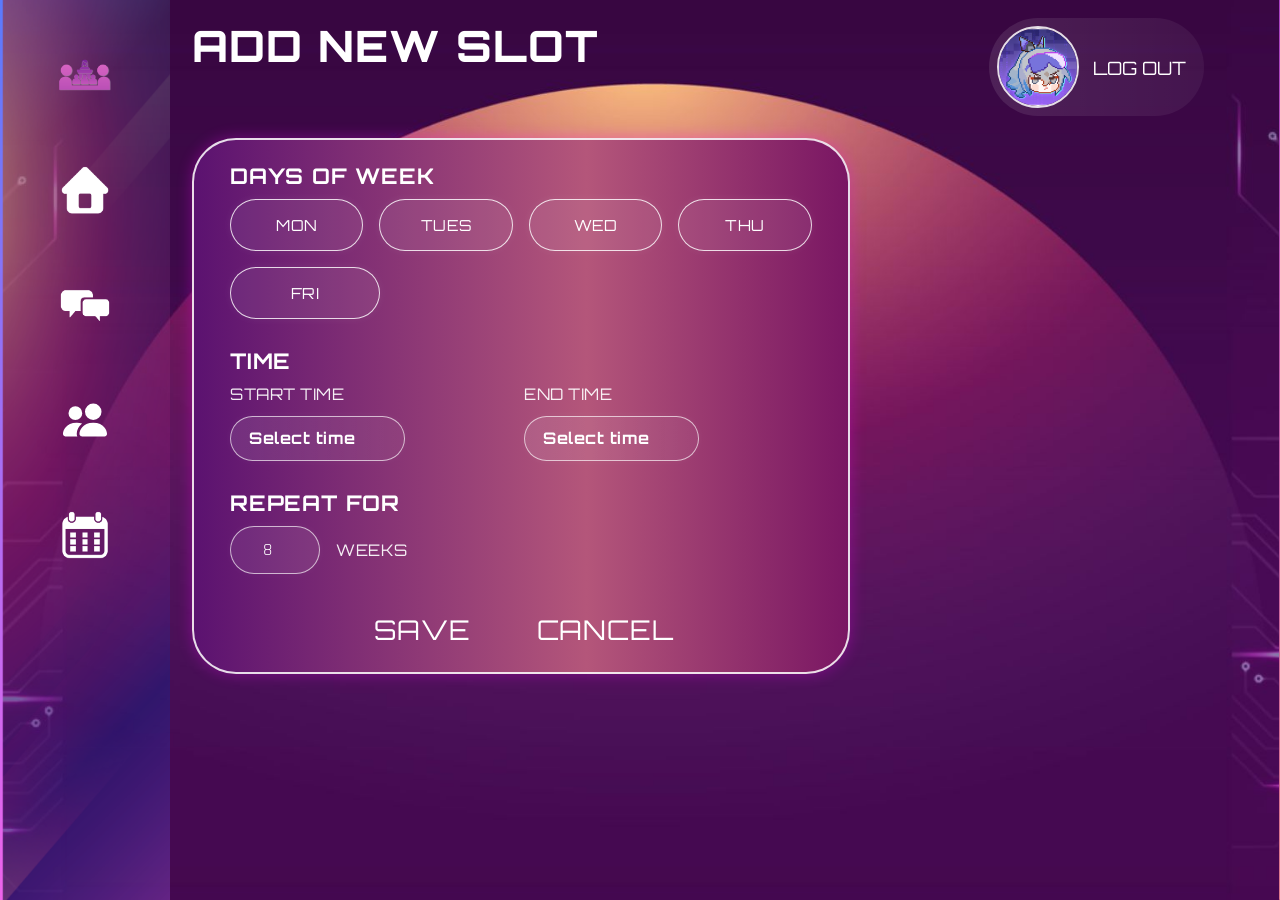
<file: add_new_slots.html>
<!-- Irene -->

<!DOCTYPE html>
<html>
<head>
    <title>Add New Slot</title>
    <meta charset="utf-8" />
    <meta name="viewport" content="width=device-width, initial-scale=1" />
    
    <link rel="stylesheet" href="css/add_new_slot_style.css">
	<link rel="stylesheet" href="css/style.css">
	<script src="js/add_new_slot.js"></script>
</head>

<body>
    <div class="slot-page">
        <aside class="sidebar">
			<button class="sidebar-btn logo sidebar-lock-link" type="button" title="Appointments">
				<img src="assets/logo.png" alt="Appointments" />
			</button>

			<button class="sidebar-btn sidebar-lock-link" type="button" title="Home">
				<img src="assets/home_icon.png" alt="Home" />
			</button>

			<button class="sidebar-btn sidebar-lock-link" type="button" title="Messages">
				<img src="assets/chat_icon.png" alt="Messages" />
			</button>
			
			<button class="sidebar-btn sidebar-lock-link" title="Group Meetings">
				<svg xmlns="http://www.w3.org/2000/svg" width="16" height="16" fill="currentColor" class="bi bi-people-fill" viewBox="0 0 16 16">
					<path d="M7 14s-1 0-1-1 1-4 5-4 5 3 5 4-1 1-1 1zm4-6a3 3 0 1 0 0-6 3 3 0 0 0 0 6m-5.784 6A2.24 2.24 0 0 1 5 13c0-1.355.68-2.75 1.936-3.72A6.3 6.3 0 0 0 5 9c-4 0-5 3-5 4s1 1 1 1zM4.5 8a2.5 2.5 0 1 0 0-5 2.5 2.5 0 0 0 0 5"/>
				</svg>
			</button>

			<button class="sidebar-btn sidebar-lock-link" title="Slots">
				<img src="assets/calendar_icon.png" alt="Slots" />
			</button>
		</aside>

	<div id="sidebarWarning" class="sidebar-warning" aria-live="polite">
		Please finish or cancel this session before leaving the page.
	</div>

        <main class="slot-main">
            <header class="slot-header">
                <h1>ADD NEW SLOT</h1>
				<!-- silverwolf i luv u :P -->
                <button class="logout-btn" type="button">
					<img src="assets/profile.png" alt="Profile" class="profile-icon" />
					<span>LOG OUT</span>
				</button>
            </header>

            <section class="slot-form-panel">
                <form class="slot-form">

                    <div class="form-group">
                        <label class="form-title">DAYS OF WEEK</label>
                        <div class="day-selector">
                            <label class="day-pill">
                                <input type="checkbox" name="days[]" value="mon">
                                <span>MON</span>
                            </label>
                            <label class="day-pill">
                                <input type="checkbox" name="days[]" value="mon">
                                <span>TUES</span>
                            </label>
                            <label class="day-pill">
                                <input type="checkbox" name="days[]" value="mon">
                                <span>WED</span>
                            </label>
                            <label class="day-pill">
                                <input type="checkbox" name="days[]" value="mon">
                                <span>THU</span>
                            </label>
                            <label class="day-pill">
                                <input type="checkbox" name="days[]" value="mon">
                                <span>FRI</span>
                            </label>
                        </div>
                    </div>

                    <div class="form-group">
						<label class="form-title">TIME</label>
						<div class="time-range-row">
						<!-- we set the time rage 8am - 6pm -->
							<div class="time-field">
								<label class="mini-label" for="startTime">START TIME</label>
								<select id="startTime" name="startTime" class="time-select" required>
									<option value="">Select time</option>
									<option value="08:00">8:00 AM</option>
									<option value="08:30">8:30 AM</option>
									<option value="09:00">9:00 AM</option>
									<option value="09:30">9:30 AM</option>
									<option value="10:00">10:00 AM</option>
									<option value="10:30">10:30 AM</option>
									<option value="11:00">11:00 AM</option>
									<option value="11:30">11:30 AM</option>
									<option value="12:00">12:00 PM</option>
									<option value="12:30">12:30 PM</option>
									<option value="13:00">1:00 PM</option>
									<option value="13:30">1:30 PM</option>
									<option value="14:00">2:00 PM</option>
									<option value="14:30">2:30 PM</option>
									<option value="15:00">3:00 PM</option>
									<option value="15:30">3:30 PM</option>
									<option value="16:00">4:00 PM</option>
									<option value="16:30">4:30 PM</option>
									<option value="17:00">5:00 PM</option>
									<option value="17:30">5:30 PM</option>
								</select>
							</div>
							<div class="time-field">
								<label class="mini-label" for="endTime">END TIME</label>
								<select id="endTime" name="endTime" class="time-select" required>
									<option value="">Select time</option>
									<option value="08:30">8:30 AM</option>
									<option value="09:00">9:00 AM</option>
									<option value="09:30">9:30 AM</option>
									<option value="10:00">10:00 AM</option>
									<option value="10:30">10:30 AM</option>
									<option value="11:00">11:00 AM</option>
									<option value="11:30">11:30 AM</option>
									<option value="12:00">12:00 PM</option>
									<option value="12:30">12:30 PM</option>
									<option value="13:00">1:00 PM</option>
									<option value="13:30">1:30 PM</option>
									<option value="14:00">2:00 PM</option>
									<option value="14:30">2:30 PM</option>
									<option value="15:00">3:00 PM</option>
									<option value="15:30">3:30 PM</option>
									<option value="16:00">4:00 PM</option>
									<option value="16:30">4:30 PM</option>
									<option value="17:00">5:00 PM</option>
									<option value="17:30">5:30 PM</option>
									<option value="18:00">6:00 PM</option>
								</select>
							</div>
						</div>
					</div>

                    <div class="form-group">
                        <label class="form-title" for="repeatWeeks">REPEAT FOR</label>
                        <div class="input-row repeat-row">
                            <input type="number" id="repeatWeeks" name="repeatWeeks" min="1" max="16" value="8" class="time-input small-input">
                            <span class="inline-label">WEEKS</span>
                        </div>
                    </div>

                    <div class="slot-actions">
						<button type="submit" class="slot-action-btn">SAVE</button>
						<a href="slots.html" class="slot-action-btn">CANCEL</a>
					</div>

                </form>
            </section>
        </main>

        <div class="right-pinkbar" aria-hidden="true"></div>
    </div>
	
    <script src="js/script.js"></script>
	
</body>
</html>
</file>
<file: css/add_new_slot_style.css>
/* Irene */


@import url('https://fonts.googleapis.com/css2?family=Orbitron:wght@500;700;800&family=Rajdhani:wght@400;500;600;700&display=swap');

:root {
    --font-heading: 'Orbitron', sans-serif;
    --font-body: 'Rajdhani', sans-serif;

    --text-main: #ffffff;
    --border-soft: rgba(255, 255, 255, 0.88);
    --panel-grad: linear-gradient(
        90deg,
        rgba(94, 25, 110, 0.80) 0%,
        rgba(183, 90, 129, 0.48) 52%,
        rgba(97, 10, 99, 0.20) 100%
    );
    --input-bg: rgba(255, 255, 255, 0.08);
    --input-border: rgba(255, 255, 255, 0.65);
    --glow: 0 0 18px rgba(255, 0, 255, 0.18);
}

html, body {
    width: 100%;
    min-height: 100%;
}

body {
    font-family: var(--font-body);
    color: var(--text-main);
    background: url("../assets/307_Project.jpg") center center / cover no-repeat;
}

/* page layout */
.slot-page {
    min-height: 100vh;
    display: flex;
}

/*sidebar warning */

.sidebar-warning {
    position: fixed;
    left: 210px;
    top: 34px;
    z-index: 30;
    padding: 12px 18px;
    border: 1.5px solid rgba(255, 255, 255, 0.85);
    border-radius: 16px;
    background: linear-gradient(
        90deg,
        rgba(91, 18, 112, 0.96) 0%,
        rgba(180, 86, 122, 0.92) 100%
    );
    color: white;
    font-family: var(--font-body);
    font-size: 1rem;
    box-shadow: 0 0 16px rgba(255, 0, 255, 0.22);
    opacity: 0;
    pointer-events: none;
    transform: translateY(-8px);
    transition: opacity 0.2s ease, transform 0.2s ease;
}

.sidebar-warning.show {
    opacity: 1;
    transform: translateY(0);
}

/* main */
.slot-main {
    flex: 1;
    padding: 18px 34px 20px 22px;
}

.slot-header {
    display: flex;
    justify-content: space-between;
    align-items: flex-start;
    margin-bottom: 16px;
}

.slot-header h1 {
    font-family: var(--font-heading);
    font-size: 2.7rem;
    font-weight: 800;
    letter-spacing: 1px;
    color: white;
	margin: 0;
}

.logout-btn {
    font-family:var(--font-heading);
}



/* big panel */
.slot-form-panel {
    width: 65%;
    max-width: 820px;
    min-height: auto;
    border: 2px solid var(--border-soft);
    border-radius: 44px;
    background: linear-gradient(90deg, #5b1270 0%, #b4567a 60%, #791663 100%);
    box-shadow: 0 0 15px rgba(255, 0, 255, 0.3);
    padding: 22px 36px 24px 36px;
    margin-top: 22px;
    margin-left: 0;
}

.slot-form {
    display: flex;
    flex-direction: column;
    gap: 28px;
    height: 100%;
}

.form-group {
    display: flex;
    flex-direction: column;
    gap: 10px;
}

.form-title {
    font-family: var(--font-heading);
    font-size: 1.35rem;
    font-weight: 700;
    color: white;
    letter-spacing: 0.8px;
}

.time-range-row {
    display: flex;
    align-items: flex-start;
    gap: 34px;
    flex-wrap: wrap;
}

.time-field {
    display: flex;
    flex-direction: column;
    gap: 12px;
    min-width: 260px;
}

.mini-label {
    font-family: var(--font-heading);
    font-size: 1rem;
    color: rgba(255, 255, 255, 0.92);
    letter-spacing: 0.5px;
}

.time-field .time-input {
    width: 260px;
    min-width: 260px;
}

/* days of week */
.day-selector {
    display: flex;
    flex-wrap: wrap;
    gap: 16px;
    width: 100%;
}

.day-pill {
    position: relative;
    cursor: pointer;
    flex: 1 1 120px; /* responsive */
    max-width: 150px;
    min-width: 95px;
}

.day-pill input {
    position: absolute;
    opacity: 0;
    pointer-events: none;
}

.day-pill span {
    width: 100%;
    min-height: 52px;
    padding: 0 18px;
    border: 1.5px solid rgba(255, 255, 255, 0.82);
    border-radius: 999px;
    background: rgba(255, 255, 255, 0.07);
    display: inline-flex;
    align-items: center;
    justify-content: center;
    font-family: var(--font-heading);
    font-size: 0.95rem;
    color: white;
    letter-spacing: 0.4px;
    transition:
        transform 0.18s ease,
        box-shadow 0.18s ease,
        background 0.18s ease,
        border-color 0.18s ease;
    box-shadow: 0 0 10px rgba(255, 255, 255, 0.06);
}

.day-pill:hover span {
    background: linear-gradient(
        90deg,
        rgba(132, 36, 180, 0.82) 0%,
        rgba(187, 82, 200, 0.72) 100%
    );
    border-color: rgba(255, 255, 255, 0.96);
    box-shadow: 0 0 18px rgba(206, 93, 255, 0.35);
    transform: translateY(-3px) scale(1.03);
}

.day-pill input:checked + span {
    background: linear-gradient(
        90deg,
        rgba(121, 26, 176, 0.95) 0%,
        rgba(175, 69, 204, 0.90) 100%
    );
    border-color: rgba(255, 255, 255, 1);
    box-shadow:
        0 0 22px rgba(210, 92, 255, 0.42),
        inset 0 0 10px rgba(255, 255, 255, 0.08);
    transform: translateY(-2px) scale(1.04);
}

.day-pill input:checked + span:hover {
    transform: translateY(-3px) scale(1.06);
}

/* inputs */
.input-row {
    display: flex;
    align-items: center;
    gap: 16px;
}

.time-input,
.text-input {
    border: 1.5px solid var(--input-border);
    background: var(--input-bg);
    color: white;
    border-radius: 999px;
    font-family: var(--font-body);
    font-size: 1.1rem;
    padding: 12px 18px;
    outline: none;
    box-shadow: 0 0 10px rgba(255,255,255,0.04);
}

.time-input {
    width: 240px;
    min-width: 240px;
}

.text-input::placeholder {
    color: rgba(255,255,255,0.65);
}

.long-input {
    width: 100%;
    max-width: 560px;
}

.small-input {
    width: 90px;
	min-width: 90px;
    text-align: center;
}

.inline-label {
    font-family: var(--font-heading);
    font-size: 1rem;
    color: rgba(255,255,255,0.92);
    letter-spacing: 0.5px;
}

/*checkbox*/
.recurring-check {
    display: inline-flex;
    align-items: center;
    gap: 10px;
    cursor: pointer;
}

.recurring-check input {
    width: 18px;
    height: 18px;
    accent-color: #d86bff;
}

/* buttons */
.slot-actions {
    margin-top: 6px;
    display: flex;
    justify-content: center;
    gap: 60px;
    padding-top: 4px;
}

.slot-action-btn {
    border: none;
    background: transparent;
    color: white;
    font-family: var(--font-heading);
    font-size: 1.7rem;
    cursor: pointer;
    letter-spacing: 0.8px;
    transition: transform 0.15s ease, opacity 0.15s ease;
    text-decoration: none;
    display: inline-flex;
    align-items: center;
    justify-content: center;
}

.slot-action-btn:hover {
    transform: translateY(-2px);
    color: #f3a6ff;
    text-shadow:
        0 0 6px rgba(243, 166, 255, 0.85),
        0 0 14px rgba(210, 92, 255, 0.6),
        0 0 22px rgba(170, 70, 220, 0.35);
}

/* right pink bar */
.right-pinkbar {
    width: 42px;
    min-width: 42px;
    background: url("../assets/pinkbar.png") right top / 100% 100% no-repeat;
}

/* request booking page */
.professor-field {
    display: flex;
    flex-direction: column;
    gap: 10px;
    width: 100%;
}

.professor-card {
    width: 100%;
    max-width: 700px;
    min-height: 46px;
    padding: 0 16px;
    border: 1.5px solid var(--input-border);
    background: var(--input-bg);
    border-radius: 999px;
    display: flex;
    align-items: center;
    justify-content: space-between;
    gap: 12px;
    box-shadow: 0 0 10px rgba(255,255,255,0.04);
}

.professor-name {
    font-family: var(--font-heading);
    font-size: 1rem;
    font-weight: 700;
    color: white;
    letter-spacing: 0.5px;
}

.professor-actions {
    display: flex;
    align-items: center;
    gap: 14px;
}

.professor-actions img {
    width: 28px;
    height: 28px;
    object-fit: contain;
}

.selected-date-card {
    width: 100%;
    max-width: 320px;
    min-height: 46px;
    padding: 0 16px;
    border: 1.5px solid var(--input-border);
    background: var(--input-bg);
    border-radius: 999px;
    display: flex;
    align-items: center;
    box-shadow: 0 0 10px rgba(255,255,255,0.04);
}

.selected-date-text {
    font-family: var(--font-heading);
    font-size: 1rem;
    font-weight: 700;
    color: white;
    letter-spacing: 0.5px;
}

.message-input {
    width: 100%;
    max-width: 700px;
    min-height: 78px;
    border: 1.5px solid var(--input-border);
    background: var(--input-bg);
    color: white;
    border-radius: 28px;
    font-family: var(--font-body);
    font-size: 1rem;
    padding: 12px 16px;
    outline: none;
    resize: vertical;
    box-shadow: 0 0 10px rgba(255,255,255,0.04);
}

.message-input::placeholder {
    color: rgba(255,255,255,0.65);
}

.time-select {
    width: 175px;
    min-width: 175px;
    border: 1.5px solid var(--input-border);
    background: linear-gradient(90deg, rgba(255,255,255,0.10), rgba(255,255,255,0.05));
    color: white;
    border-radius: 999px;
    font-family: var(--font-heading);
    font-size: 1rem;
    font-weight: 700;
    letter-spacing: 0.5px;
    padding: 12px 18px;
	line-height: 1.2;
    outline: none;
    box-shadow: 0 0 10px rgba(255,255,255,0.04);
    transition: border-color 0.2s ease, box-shadow 0.2s ease, transform 0.15s ease;
    appearance: none;
    -webkit-appearance: none;
    -moz-appearance: none;
    cursor: pointer;
}
.time-select:focus {
    border-color: rgba(255, 255, 255, 0.95);
    box-shadow:
        0 0 0 3px rgba(255,255,255,0.08),
        0 0 16px rgba(243, 166, 255, 0.18);
}

.time-select option {
    background: #5b1270;
    color: white;
    font-family: var(--font-heading);
    font-size: 1rem;
}

.form-row.two-col-row {
    display: flex;
    gap: 12px;
    align-items: flex-start;
}

.compact-group {
    flex: 1;
    min-width: 0;
}

.compact-group .selected-date-card,
.compact-group .time-select {
    width: 60%;
    max-width: none;
}

.booking-note {
    margin: 6px 0 0 4px;
    font-family: var(--font-body);
    font-size: 0.92rem;
    color: rgba(255, 255, 255, 0.82);
    letter-spacing: 0.2px;
}
/* revised group meeting creation additions */

.group-meeting-panel {
    width: min(88%, 980px);
}

.group-meeting-form .message-input {
    max-width: 100%;
}

.date-input {
    width: 220px;
    min-width: 220px;
}

.invite-search-row {
    display: flex;
    align-items: center;
    gap: 14px;
    flex-wrap: wrap;
}

.mini-action-btn,
.add-option-btn {
    border: 1.5px solid rgba(255, 255, 255, 0.82);
    background: rgba(255, 255, 255, 0.08);
    color: white;
    border-radius: 999px;
    font-family: var(--font-heading);
    font-size: 0.95rem;
    letter-spacing: 0.5px;
    padding: 12px 20px;
    cursor: pointer;
    transition: transform 0.15s ease, box-shadow 0.15s ease, background 0.15s ease;
}

.mini-action-btn:hover,
.add-option-btn:hover {
    transform: translateY(-2px);
    background: linear-gradient(
        90deg,
        rgba(121, 26, 176, 0.95) 0%,
        rgba(175, 69, 204, 0.90) 100%
    );
    box-shadow: 0 0 18px rgba(206, 93, 255, 0.35);
}

.invite-pill-list {
    display: flex;
    flex-wrap: wrap;
    gap: 12px;
    margin-top: 6px;
}

.invite-pill {
    display: inline-flex;
    align-items: center;
    gap: 10px;
    min-height: 44px;
    padding: 0 14px;
    border: 1.5px solid rgba(255, 255, 255, 0.82);
    border-radius: 999px;
    background: rgba(255, 255, 255, 0.08);
    font-family: var(--font-heading);
    font-size: 0.92rem;
    color: white;
    letter-spacing: 0.3px;
}

.pill-remove-btn,
.option-remove-btn {
    border: none;
    background: transparent;
    color: white;
    font-size: 1.2rem;
    cursor: pointer;
    line-height: 1;
}

.meeting-option-list {
    display: flex;
    flex-direction: column;
    gap: 16px;
}

.meeting-option-card {
    width: 100%;
    border: 1.5px solid var(--input-border);
    background: rgba(255, 255, 255, 0.08);
    border-radius: 28px;
    padding: 18px 18px 16px;
    box-shadow: 0 0 10px rgba(255,255,255,0.04);
}

.meeting-option-grid {
    display: grid;
    grid-template-columns: 220px 175px 175px auto;
    gap: 18px;
    align-items: end;
}

.option-remove-btn {
    width: 46px;
    height: 46px;
    border-radius: 50%;
    align-self: center;
    justify-self: end;
    font-size: 1.5rem;
    background: rgba(255,255,255,0.06);
    border: 1.5px solid rgba(255,255,255,0.35);
}

.option-remove-btn:hover {
    background: rgba(255,255,255,0.14);
    transform: scale(1.06);
}

.add-option-btn {
    margin-top: 4px;
    align-self: flex-start;
}

@media screen and (max-width: 1000px) {
	.date-input {
        width: 100%;
        min-width: 0;
    }

    .meeting-option-grid {
        grid-template-columns: 1fr;
        gap: 14px;
    }

    .option-remove-btn {
        justify-self: start;
    }
    .slot-header h1 {
        font-size: 2.5rem;
    }

    .form-title {
        font-size: 1.4rem;
    }

    .slot-actions {
        gap: 52px;
    }
    /* nav bar */
    .slot-page {
        flex-direction: column;
    }

    .sidebar {
        width: 100%;
        min-width: 100%;
        height: 140px;
        position: relative;
        flex-direction: row;
        align-items: center;
        justify-content: flex-start;
        padding: 0 20px;
        gap: 20px;
    }
	
	.form-row.two-col-row {
        flex-direction: column;
        gap: 14px;
    }

    .sidebar::before {
        background: url("../assets/sidebar_rotated.png") left top / cover no-repeat;
    }

    .sidebar-btn.logo {
        margin-left: 10px;
    }

    .sidebar-btn {
        width: 110px;
        height: 100px;
    }

    .sidebar-btn img {
        max-width: 64px;
        max-height: 64px;
    }

    .logout-btn {
		margin-left: auto;
	}

    .sidebar-warning {
        left: 20px;
        top: 150px;
    }

    .right-pinkbar {
        display: none;
    }

    .slot-main {
        padding: 20px;
    }

    .slot-header {
        margin-top: 8px;
    }

    .time-range-row {
        flex-direction: column;
        gap: 18px;
    }

    .time-field,
    .time-field .time-input,
    .time-input,
    .long-input,
    .message-input {
        width: 100%;
        max-width: 100%;
        min-width: 0;
    }

    .input-row {
        flex-direction: column;
        align-items: flex-start;
    }

    .slot-actions {
        gap: 24px;
    }
}

@media screen and (max-width: 1000px) {
    .group-meeting-panel,
    .slot-form-panel {
        width: calc(100% - 40px);
        max-width: none;
        margin-left: auto;
        margin-right: auto;
        box-sizing: border-box;
    }
    .invite-search-row {
        width: 100%;
        flex-direction: column;
        align-items: stretch;
        gap: 12px;
    }
    invite-search-row .text-input,
    .invite-search-row .mini-action-btn {
        width: 100%;
        max-width: 100%;
        box-sizing: border-box;
    }
    .invite-pill-list {
        width: 100%;
    }

    .invite-pill {
        max-width: 100%;
        overflow-wrap: anywhere;
    }
    .slot-header {
        align-items: center;
        gap: 12px;
    }
    slot-header h1 {
        font-size: 2.1rem;
    }

}

@media screen and (max-width: 500px) {
    .slot-main {
        padding: 14px;
    }
    .group-meeting-panel,
    .slot-form-panel {
        width: 100%;
        padding: 18px;
        border-radius: 30px;
    }
    .sidebar.opened {
        width: 100vw;
        min-width: 100vw;
        height: 100vh;
        position: fixed;
        top: 0;
        left: 0;
        z-index: 1000;
        flex-direction: column;
        justify-content: flex-start;
        align-items: center;
        gap: 28px;
        padding: 28px 0;
        background: linear-gradient(
            rgba(91, 18, 112, 0.95) 0%,
            rgba(180, 86, 122, 0.88) 40%,
            rgba(121, 22, 99, 0.75) 100%
        );
    }

    .sidebar.opened::before {
        display: none;
    }

    .sidebar.opened .sidebar-btn {
        display: flex;
    }

    .sidebar.opened .bar-icon {
        position: absolute;
        top: 34px;
        right: 22px;
        margin-right: 0;
    }

    .sidebar.opened .sidebar-btn.logo {
        margin-left: 0;
    }

    .sidebar.opened ~ .slot-main,
    .sidebar.opened ~ .sidebar-warning,
    .sidebar.opened ~ .right-pinkbar {
        pointer-events: none;
    }
}
</file>
<file: css/style.css>
/* Irene, Nancy, Emily */

@import url('https://fonts.googleapis.com/css2?family=Orbitron:wght@500;700;800&family=Rajdhani:wght@400;500;600;700&display=swap');

* {
    box-sizing: border-box;
    margin: 0;
}

:root {
    --font-heading: 'Orbitron', sans-serif;
    --font-body: 'Rajdhani', sans-serif;

    --text-main: #ffffff;
    --border-soft: rgba(255, 255, 255, 0.85);
    --row-grad: linear-gradient(90deg, rgba(91, 18, 112, 0.95) 0%, rgba(180, 86, 122, 0.88) 60%, rgba(121, 22, 99, 0.2) 100%);
}

html, body {
    width: 100%;
    min-height: 100%;
}

body {
    font-family: var(--font-body);
    color: var(--text-main);
    background: url("../assets/307_Project.jpg") center center / cover no-repeat;
}

.sidebar {
    width: 170px;
    min-width: 170px;
    height: 100vh;
    float: left;
    position: relative;
    display: flex;
    flex-direction: column;
    align-items: center;
    gap: 15px;
    padding-top: 25px;
    background: url("../assets/sidebar.png") left top / cover no-repeat;
}

.sidebar>* {
    position: relative;
    z-index: 1;
}

.sidebar-btn {
    width: 170px;
    height: 100px;
    border: none;
    background: transparent;
    cursor: pointer;
    display: flex;
    align-items: center;
    justify-content: center;
    padding: 0px;
}

.sidebar-btn img {
    max-width: 60px;
    max-height: 60px;
}

.sidebar-btn svg {
    color: var(--text-main);
    width: 44px;
    height: 44px;
}

.sidebar-btn:hover {
    background: rgba(255, 255, 255, 0.15);
    
}

.sidebar-btn.active {
    background: rgba(255, 255, 255, 0.25);
}

.bar-icon {
    display: none;
}

.logout-btn {
    display: flex;
    align-items: center;
    gap: 14px;
    padding: 8px 18px 8px 8px;
    border-radius: 999px;
    font-size: 1.15rem;
    border: none;
    background: linear-gradient(90deg, rgba(255,255,255,0.10), rgba(255,255,255,0.05));
    color: var(--text-main);
    cursor: pointer;
    transition: 0.3s;
}

.logout-btn:hover {
    background: rgba(255,255,255,0.2);
}

.profile-icon {
    width: 82px;
    height: 82px;
    object-fit: cover;
    border-radius: 50%;
    flex-shrink: 0;
    border: 2px solid rgba(255, 255, 255, 0.85);
}

/* tablet */
@media screen and (max-width: 1000px) {
    /* nav bar */
    .sidebar {
        width: 100%;
        min-width: 100%;
        height: 150px;
        flex-direction: row;
        justify-content: space-evenly;
        gap: 0px;
        padding-top: 0px;
        background: url("../assets/sidebar_rotated.png") left top / cover no-repeat;
    }

    /* for brighter colors */
    .sidebar::before {
        content: "";
        position: absolute;
        inset: 0;
        z-index: 0;
        background: url("../assets/sidebar_rotated.png") left top / cover no-repeat;
    }

    .sidebar-btn {
        width: 140px;
    }

    .logout-form, .logout-btn {
        margin-left: auto;
    }
}

/* phone */
@media screen and (max-width: 500px) {
    /* nav bar */
    .sidebar-btn:not(.logo) {
        display: none;
    }

    .sidebar {
        justify-content: space-between;
    }

    .bar-icon {
        display: flex;
        align-items: center;
        margin-right: 60px;
    }

    .bar-icon svg {
        width: 30px;
        height: 30px;
        color: rgba(255,255,255,0.50);
    }

    .bar-icon svg:hover {
        color: var(--text-main);
    }

}

/* phone bar opened */
@media screen and (max-width: 500px) {

    .sidebar.opened {
        width: 100vw;
        height: 100%;
        flex-direction: column;
        gap: 15px;
        padding: 25px 0px;

        background: linear-gradient(
            155deg,
            rgba(214, 127, 115, 0.9) 0%,
            rgba(171, 74, 114, 0.8) 20%,
            rgba(163, 63, 102, 0.6) 35%,
            rgba(112, 30, 125, 0.6) 65%,
            rgba(20, 60, 160, 0.6) 100%
        );
    }

    .sidebar.opened::before {
        background: none;
        border-top: 2px solid rgba(155, 113, 245, 0.9);
    }

    .sidebar.opened::after {
        content: "";
        position: absolute;
        bottom: 0;
        left: 0;
        width: 100%;
        height: 12px;
        border-top: 1.5px solid rgba(214, 127, 115, 0.9);
        border-bottom: 1.5px solid rgba(177, 109, 242, 0.8);
        background: linear-gradient(
            90deg,
            rgba(3, 74, 156, 0.9),
            rgba(10, 34, 105, 0.9),
            rgba(66, 23, 136, 0.9),
            rgba(116, 15, 165, 0.9),
            rgba(146, 9, 184, 0.9)
        );
        }

    .sidebar.opened .sidebar-btn {
        display: flex;
    }

    .sidebar.opened .bar-icon {
        margin-right: 30px;
        position: absolute;
        top: 60px;
        right: 40px;
    }

}
</file>
